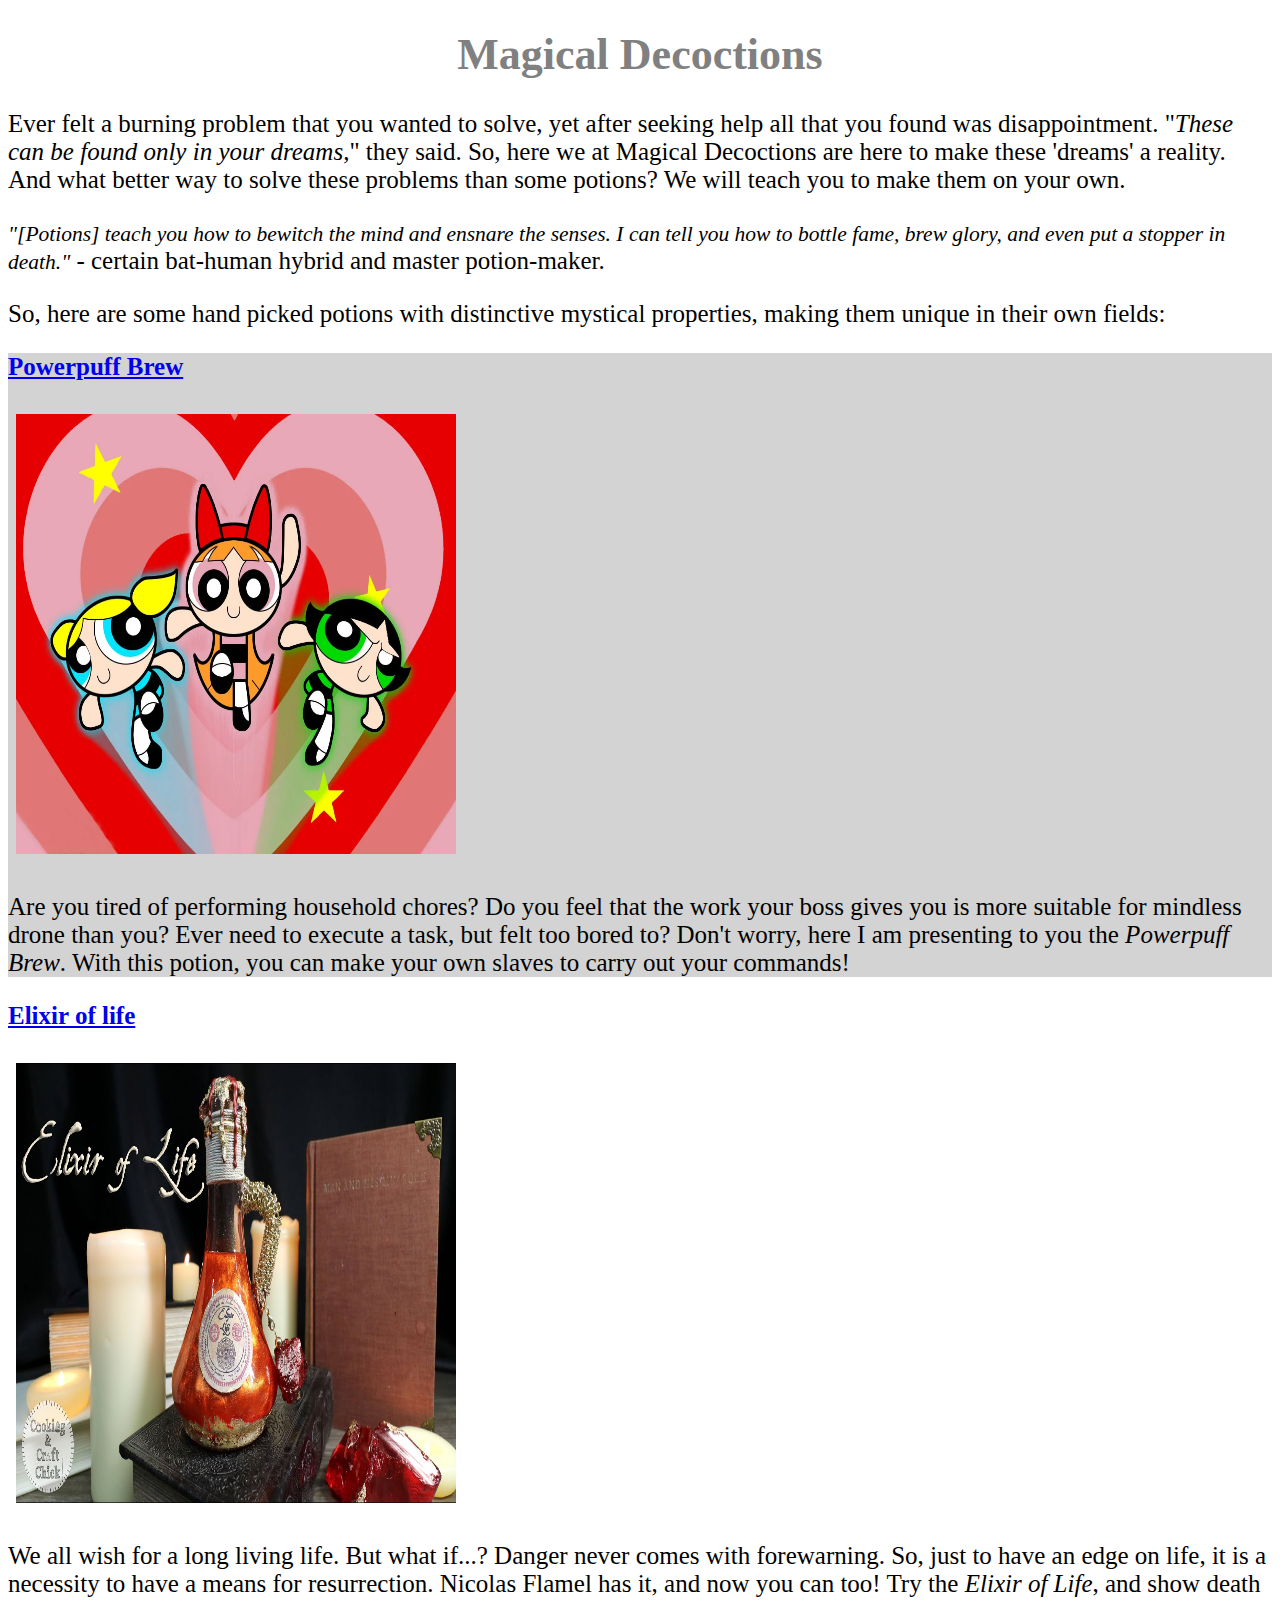
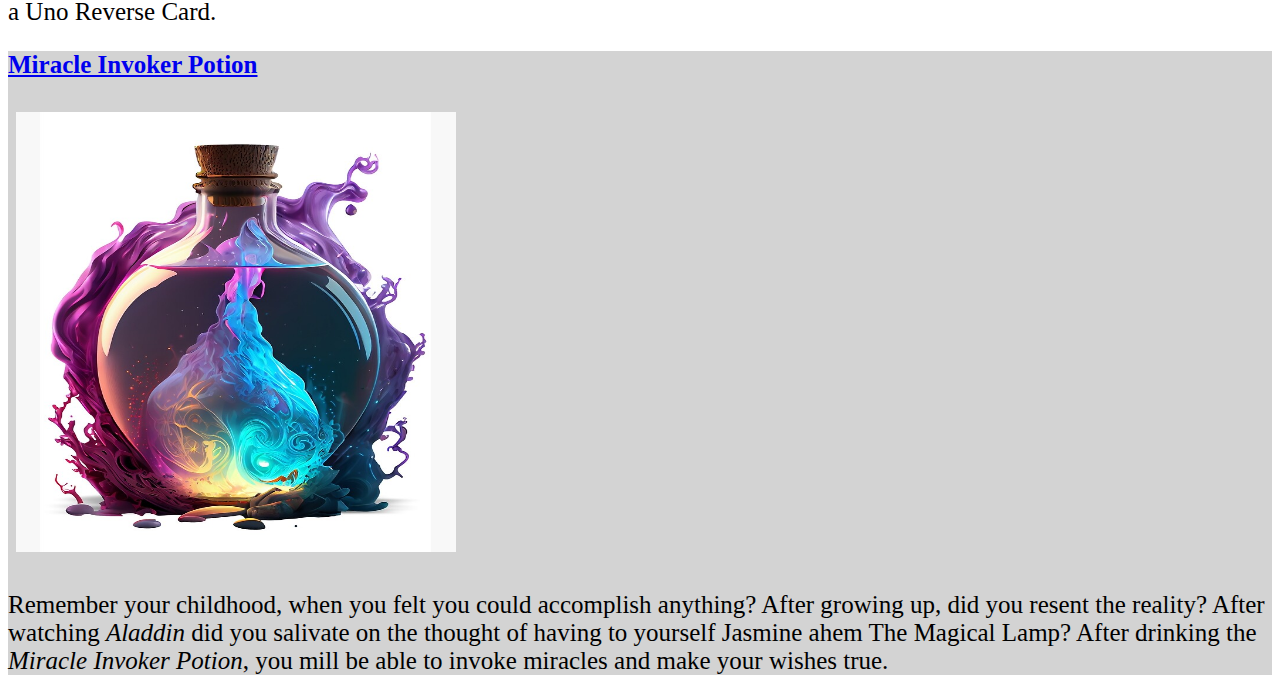
<file: index.html>
<!DOCTYPE html>
<html lang="en">
<head>
    <meta charset="UTF-8">
    <meta name="viewport" content="width=device-width, initial-scale=1.0">
    <title>Potions</title>
    <link rel="stylesheet" href="style.css">
</head>

<body>
    <h1>Magical Decoctions</h1>
    <p>Ever felt a burning problem that you wanted to solve, yet after seeking help all that you found was disappointment. "<em>These can be found only in your dreams,</em>" they said. So, here we at Magical Decoctions are here to make these 'dreams' a reality. And what better way to solve these problems than some potions? We will teach you to make them on your own.</p>
    <p><em id="speech">"[Potions] teach you how to bewitch the mind and ensnare the senses. I can tell you how to bottle fame, brew glory, and even put a stopper in death."</em> - certain bat-human hybrid and master potion-maker.</p>
    <p>So, here are some hand picked potions with distinctive mystical properties, making them unique in their own fields:</p>
    <div class="mid">
        <p><a href="./pages/powerpuff.html"><h2>Powerpuff Brew</h2></a></p>
        <img src="./imgs/powerpuff.webp" height="440" width="440">
        <p>Are you tired of performing household chores? Do you feel that the work your boss gives you is more suitable for mindless drone than you? Ever need to execute a task, but felt too bored to? Don't worry, here I am presenting to you the <em>Powerpuff Brew</em>. With this potion, you can make your own slaves to carry out your commands!</p>
    </div>
    <div>
        <p><a href="./pages/life.html"><h2>Elixir of life</h2></a></p>
        <img src="./imgs/life.jpg" height="440" width="440">
        <p>We all wish for a long living life. But what if...? Danger never comes with forewarning. So, just to have an edge on life, it is a necessity to have a means for resurrection. Nicolas Flamel has it, and now you can too! Try the <em>Elixir of Life</em>, and show death a Uno Reverse Card.</p>
    </div>
    <div class="mid">
        <p><a href="./pages/fool.html"><h2>Miracle Invoker Potion</h2></a></p>
        <img src="./imgs/fool.jpg" height="440" width="440">
        <p>Remember your childhood, when you felt you could accomplish anything? After growing up, did you resent the reality? After watching <em>Aladdin</em> did you salivate on the thought of having to yourself Jasmine ahem The Magical Lamp? After drinking the <em>Miracle Invoker Potion</em>, you mill be able to invoke miracles and make your wishes true.</p>
    </div>
</body>
</html>
</file>
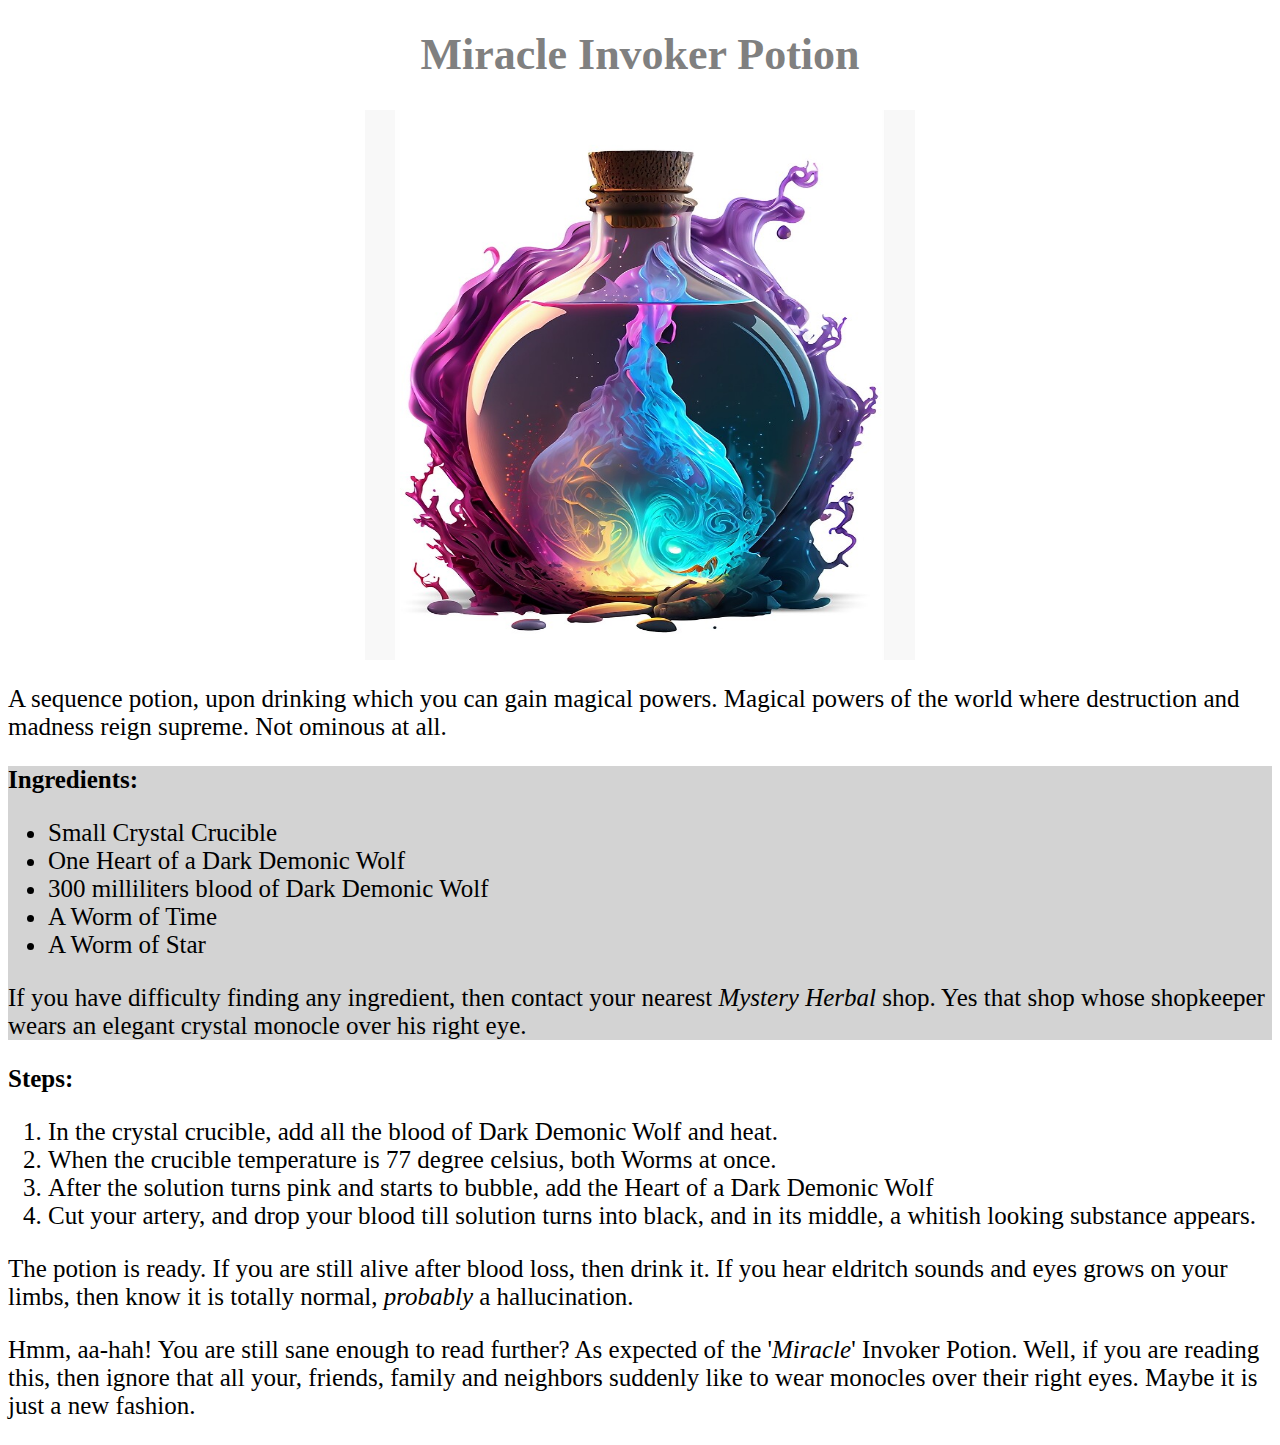
<file: pages/fool.html>
<!DOCTYPE html>
<html lang="en">
<head>
    <meta charset="UTF-8">
    <meta name="viewport" content="width=device-width, initial-scale=1.0">
    <title>Miracle Invoker Potion</title>
    <link rel="stylesheet" href="../style.css">
</head>
<body>
    <h1>Miracle Invoker Potion</h1>
    <img class="cimg" src="../imgs/fool.jpg" height="550" width="550">
    <p>A sequence potion, upon drinking which you can gain magical powers. Magical powers of the world where destruction and madness reign supreme. Not ominous at all.</p>
    <div class="mid">
        <strong>Ingredients:</strong>
        <ul>
            <li>Small Crystal Crucible</li>
            <li>One Heart of a Dark Demonic Wolf</li>
            <li>300 milliliters blood of Dark Demonic Wolf</li>
            <li>A Worm of Time</li>
            <li>A Worm of Star</li></ul>
        <p>If you have difficulty finding any ingredient, then contact your nearest <em>Mystery Herbal</em> shop. Yes that shop whose shopkeeper wears an elegant crystal monocle over his right eye.</p>
    </div>
    <div>
    <strong>Steps:</strong>
    <ol>
        <li>In the crystal crucible, add all the blood of Dark Demonic Wolf and heat.</li>
        <li>When the crucible temperature is 77 degree celsius, both Worms at once.</li>
        <li>After the solution turns pink and starts to bubble, add the Heart of a Dark Demonic Wolf</li>
        <li>Cut your artery, and drop your blood till solution turns into black, and in its middle, a whitish looking substance appears.</li>
    </ol></div>
    <p>The potion is ready. If you are still alive after blood loss, then drink it. If you hear eldritch sounds and eyes grows on your limbs, then know it is totally normal, <em>probably</em> a hallucination.</p>
    <p>Hmm, aa-hah! You are still sane enough to read further? As expected of the '<em>Miracle</em>' Invoker Potion. Well, if you are reading this, then ignore that all your, friends, family and neighbors suddenly like to wear monocles over their right eyes. Maybe it is just a new fashion.</p>
</body>
</html>
</file>
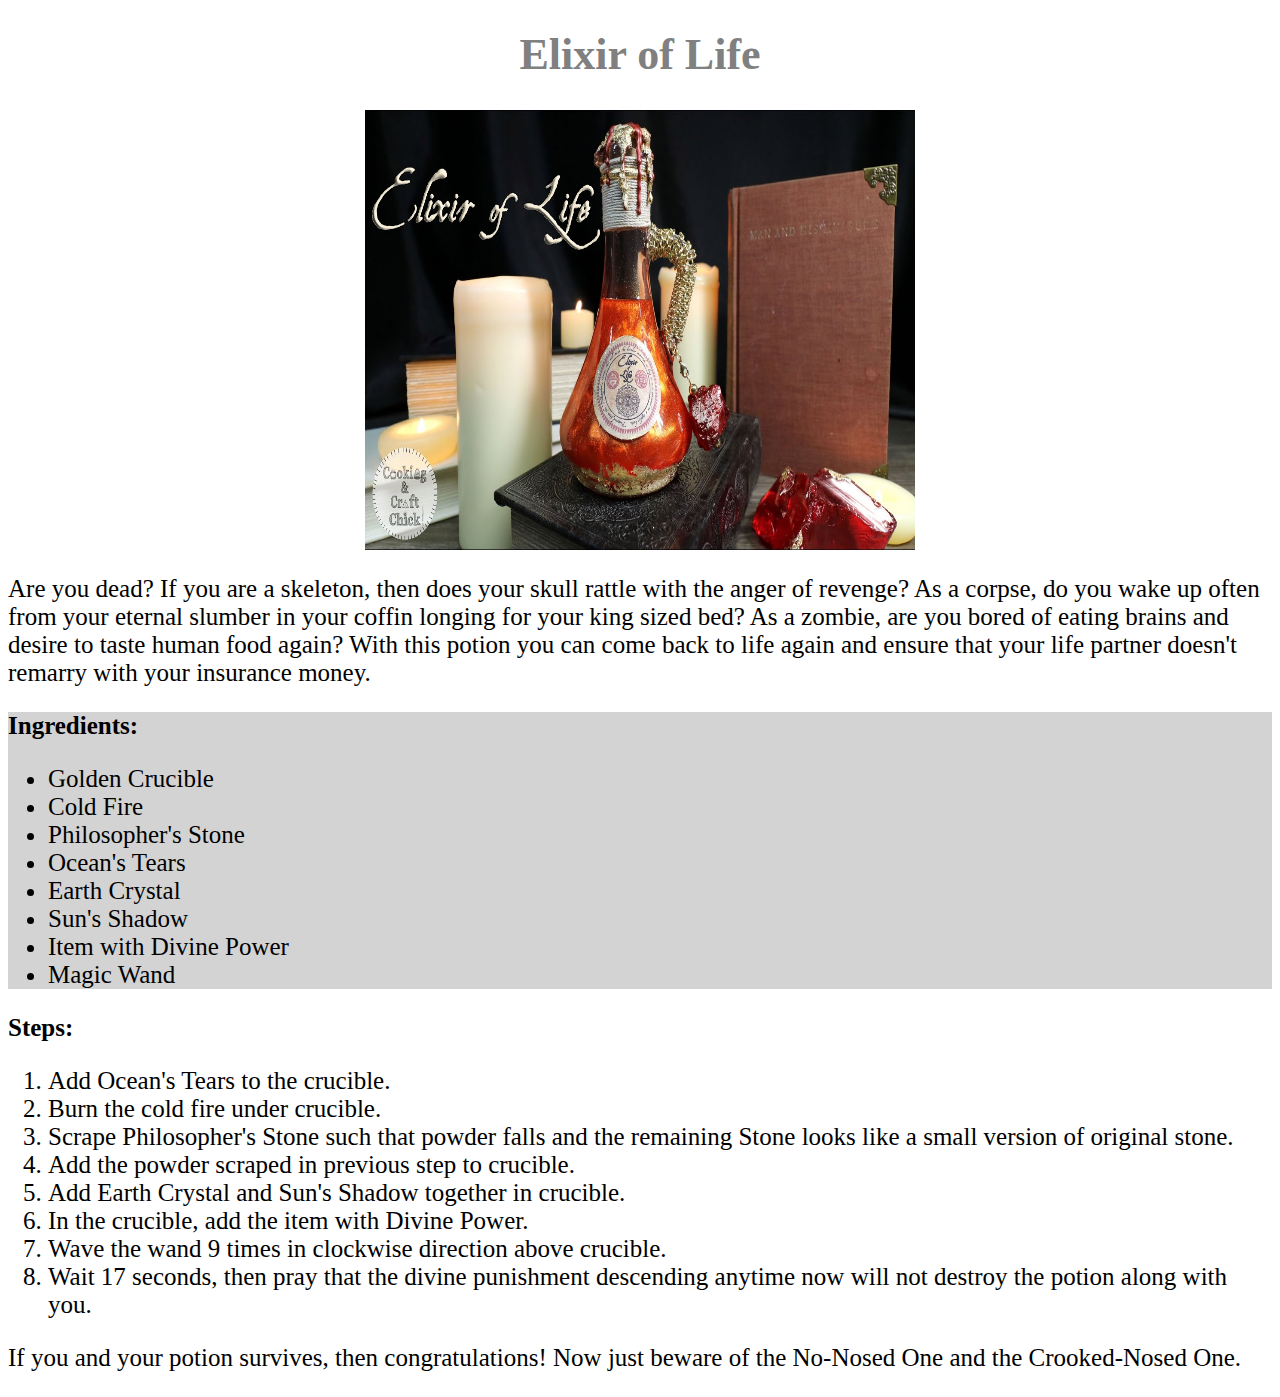
<file: pages/life.html>
<!DOCTYPE html>
<html lang="en">
<head>
    <meta charset="UTF-8">
    <meta name="viewport" content="width=device-width, initial-scale=1.0">
    <title>Elixir of Life</title>
    <link rel="stylesheet" href="../style.css">
</head>
<body>
    <h1>Elixir of Life</h1>
    <p><img class="cimg" src="../imgs/life.jpg" height="440" width="550"></p>
    <p>Are you dead? If you are a skeleton, then does your skull rattle with the anger of revenge? As a corpse, do you wake up often from your eternal slumber in your coffin longing for your king sized bed? As a zombie, are you bored of eating brains and desire to taste human food again? With this potion you can come back to life again and ensure that your life partner doesn't remarry with your insurance money.</p>
    <div class="mid">
        <p><strong>Ingredients:</strong>
        <ul>
            <li>Golden Crucible</li>
            <li>Cold Fire</li>
            <li>Philosopher's Stone</li>
            <li>Ocean's Tears</li>
            <li>Earth Crystal</li>
            <li>Sun's Shadow</li>
            <li>Item with Divine Power</li>
            <li>Magic Wand</li>
        </ul></p>
    </div>
    <p><strong>Steps:</strong>
    <ol>
        <li>Add Ocean's Tears to the crucible.</li>
        <li>Burn the cold fire under crucible.</li>
        <li>Scrape Philosopher's Stone such that powder falls and the remaining Stone looks like a small version of original stone.</li>
        <li>Add the powder scraped in previous step to crucible.</li>
        <li>Add Earth Crystal and Sun's Shadow together in crucible.</li>
        <li>In the crucible, add the item with Divine Power.</li>
        <li>Wave the wand 9 times in clockwise direction above crucible.</li>
        <li>Wait 17 seconds, then pray that the divine punishment descending anytime now will not destroy the potion along with you.</li>
    </ol></p>
    <p>If you and your potion survives, then congratulations! Now just beware of the No-Nosed One and the Crooked-Nosed One.</p>
</body>
</html>
</file>
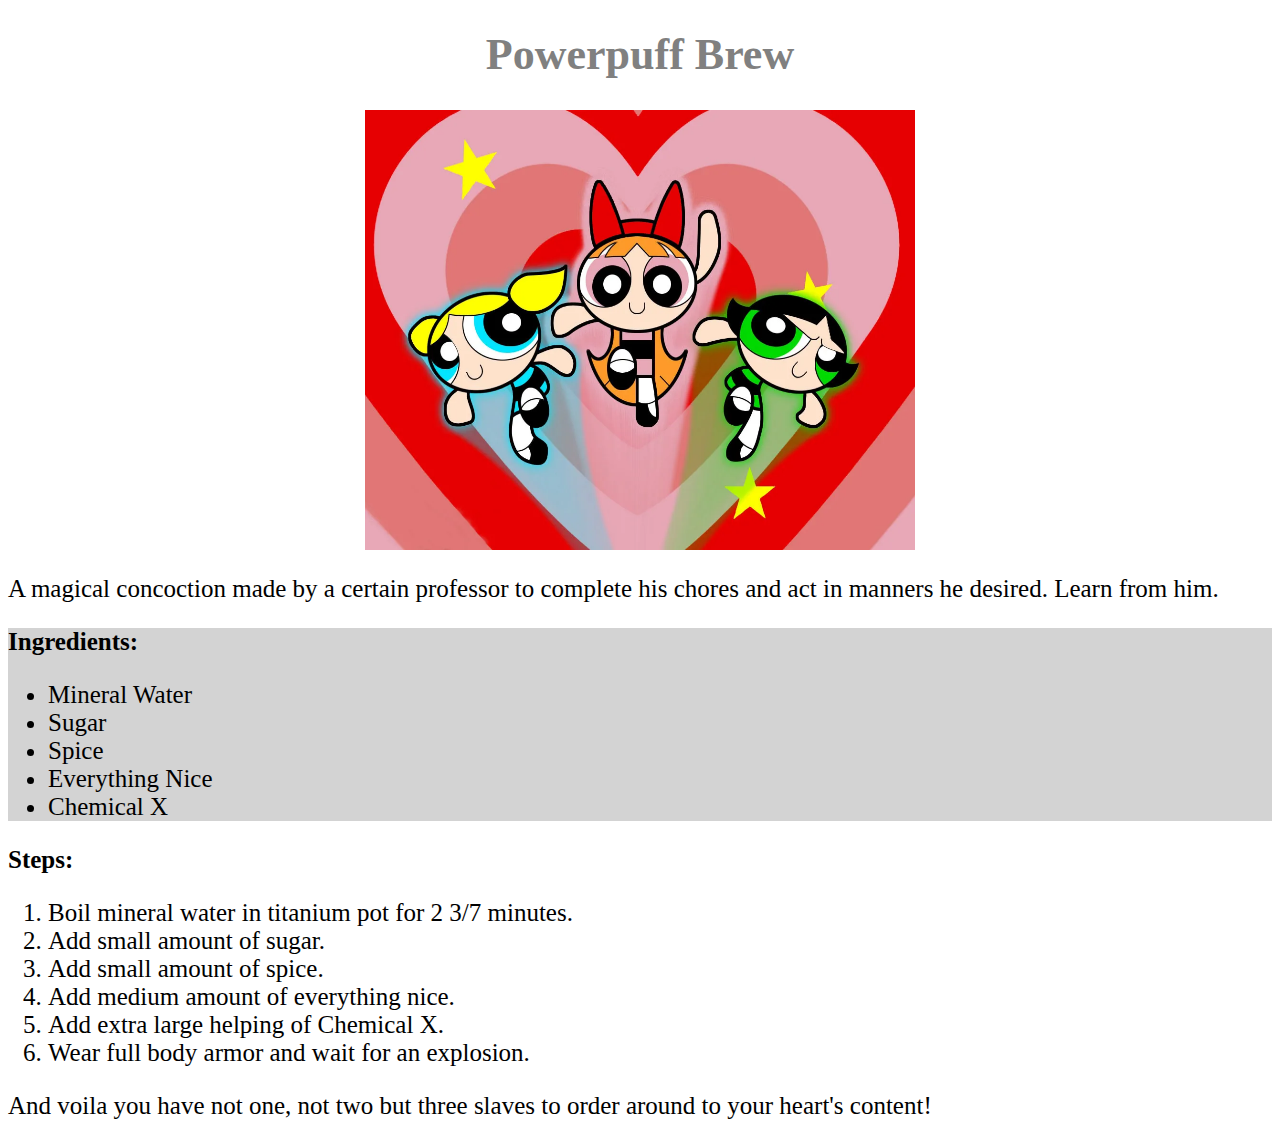
<file: pages/powerpuff.html>
<!DOCTYPE html>
<html lang="en">
<head>
    <meta charset="UTF-8">
    <meta name="viewport" content="width=device-width, initial-scale=1.0">
    <title>Powerpuff Brew</title>
    <link rel="stylesheet" href="../style.css">
</head>
<body>
    <h1>Powerpuff Brew</h1>
    <p><img class="cimg" src="../imgs/powerpuff.webp" height="440" width="550"></p>
    <p>A magical concoction made by a certain professor to complete his chores and act in manners he desired. Learn from him.</p>
    <div class="mid">
        <p><strong>Ingredients:</strong>
        <ul>
            <li>Mineral Water</li>
            <li>Sugar</li>
            <li>Spice</li>
            <li>Everything Nice</li>
            <li>Chemical X</li>
        </ul></p>
    </div>
    <div>
        <p><strong>Steps:</strong>
            <ol>
                <li>Boil mineral water in titanium pot for 2 3/7 minutes.</li>
                <li>Add small amount of sugar.</li>
                <li>Add small amount of spice.</li>
                <li>Add medium amount of everything nice.</li>
                <li>Add extra large helping of Chemical X.</li>
                <li>Wear full body armor and wait for an explosion.</li>
        </ol>
    </div>
    And voila you have not one, not two but three slaves to order around to your heart's content!</p>
</body>
</html>
</file>
<file: style.css>
* {
    font-size: 25px;
    font-family: 'Times New Roman', Times, serif;
    /* outline: 2px solid blue; */
}

h1 {
    text-align: center;
    font-size: 44px;
    color: gray;
}

em#speech {
    font-size: 21.5px;
    font-family: cursive;
}

.mid {
    background-color: lightgray;
}

img {
    margin: 8px;
}

.cimg {
    display: block;
    margin: 0 auto;
}
</file>
